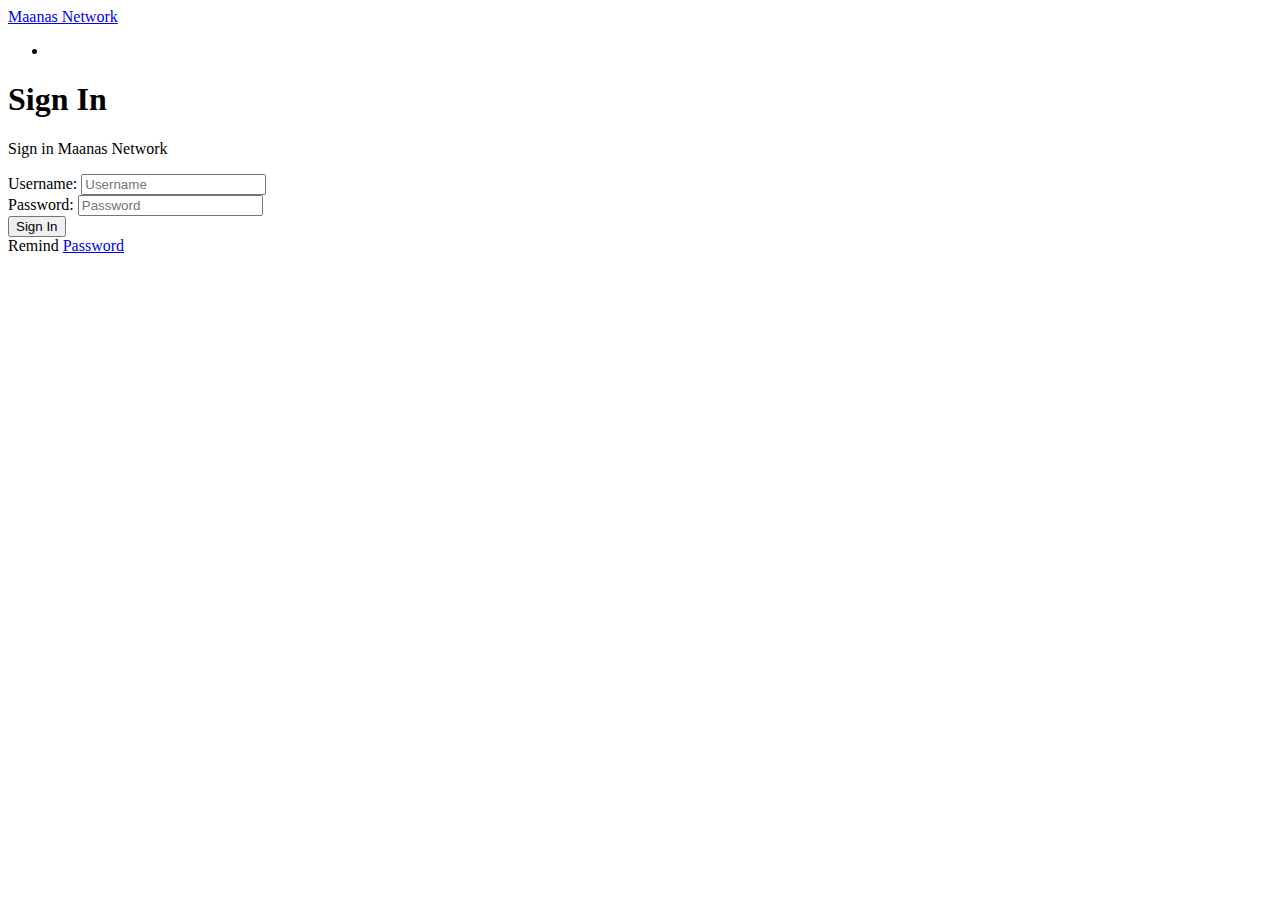
<file: sso-web/index.html>
<!DOCTYPE html>
<html lang="en">
  <head>
    <meta charset="utf-8">
    <title>Login - Maanas Network</title>

	<meta name="viewport" content="width=device-width, initial-scale=1.0, maximum-scale=1.0, user-scalable=no">
    <meta name="apple-mobile-web-app-capable" content="yes"> 
    
    <link href="http://sso.maanas.co/sso/assets/css/bootstrap.min.css" rel="stylesheet" type="text/css" />
    <link href="http://sso.maanas.co/sso/assets/css/bootstrap-responsive.min.css" rel="stylesheet" type="text/css" />

    <link href="http://sso.maanas.co/sso/assets/css/font-awesome.css" rel="stylesheet">
    <link href="http://fonts.googleapis.com/css?family=Open+Sans:400italic,600italic,400,600" rel="stylesheet">
    
    <link href="http://sso.maanas.co/sso/assets/css/base-admin.css" rel="stylesheet" type="text/css">
    <link href="http://sso.maanas.co/sso/assets/css/pages/signin.css" rel="stylesheet" type="text/css">

</head>

<body>
	
	<div class="navbar navbar-fixed-top">
	
	<div class="navbar-inner">
		
		<div class="container">
			
			<a class="btn btn-navbar" data-toggle="collapse" data-target=".nav-collapse">
				<span class="icon-bar"></span>
				<span class="icon-bar"></span>
				<span class="icon-bar"></span>
			</a>
			
			<a class="brand" href="./">
				Maanas Network
			</a>		
			
			<div class="nav-collapse">
				<ul class="nav pull-right">
					
					<li class="">	
						<!--					
						<a href="./dashboard.html" class="">
							<i class="icon-chevron-left"></i>
							Back to Dashboard
						</a>
						-->
						
					</li>
				</ul>
				
			</div><!--/.nav-collapse -->	
	
		</div> <!-- /container -->
		
	</div> <!-- /navbar-inner -->
	
</div> <!-- /navbar -->



<div class="account-container">
	
	<div class="content clearfix">
		
		<form action="/login" method="post" id="loginform">
            <!-- Hidden hash field so that user has to come through the login form only 
			Generate a one time hash md5 of the sessionid to ensure on brute force attack occurs
			-->
			
			<h1>Sign In</h1>		
			
			<div class="login-fields">
				
				<p>Sign in Maanas Network</p>
				
				<div class="field">
					<label for="username">Username:</label>
					<input type="text" id="username" name="username" value="" placeholder="Username" class="login username-field" />
				</div> <!-- /field -->
				
				<div class="field">
					<label for="password">Password:</label>
					<input type="password" id="password" name="password" value="" placeholder="Password" class="login password-field"/>
				</div> <!-- /password -->
				
			</div> <!-- /login-fields -->
			
			<div class="login-actions">
				<!--
				<span class="login-checkbox">
					<input id="Field" name="Field" type="checkbox" class="field login-checkbox" value="First Choice" tabindex="4" />
					<label class="choice" for="Field">Keep me signed in</label>
				</span>
				-->					
				<button class="button btn btn-warning btn-large" onclick="login(); return false;">Sign In</button>
				
			</div> <!-- .actions -->
			
			<!--<input type="hidden" id="agms_hash" name="agms_hash" value="" />-->
			
		</form>
		
	</div> <!-- /content -->
	
</div> <!-- /account-container -->


<!-- Text Under Box -->
<div class="login-extra">
	Remind <a href="#">Password</a>
</div> <!-- /login-extra -->


<script src="http://sso.maanas.co/sso/assets/js/jquery-1.7.2.min.js"></script>
<script src="http://sso.maanas.co/sso/assets/js/bootstrap.js"></script>
<script src="http://sso.maanas.co/sso/assets/js/crypto/core-min.js"></script>
<script src="http://sso.maanas.co/sso/assets/js/crypto/sha1.js"></script>
<script src="http://sso.maanas.co/sso/assets/js/signin.js"></script>

<script type="text/javascript">
    
    function login() {
        agms_hash = $('#agms_hash').val();
        password = $('#password').val();
        password_hash = CryptoJS.SHA1(password);
        $('#password').val(password_hash);
        $('#loginform').submit();
        return false;
    }
</script>
</body>
</html>
</file>
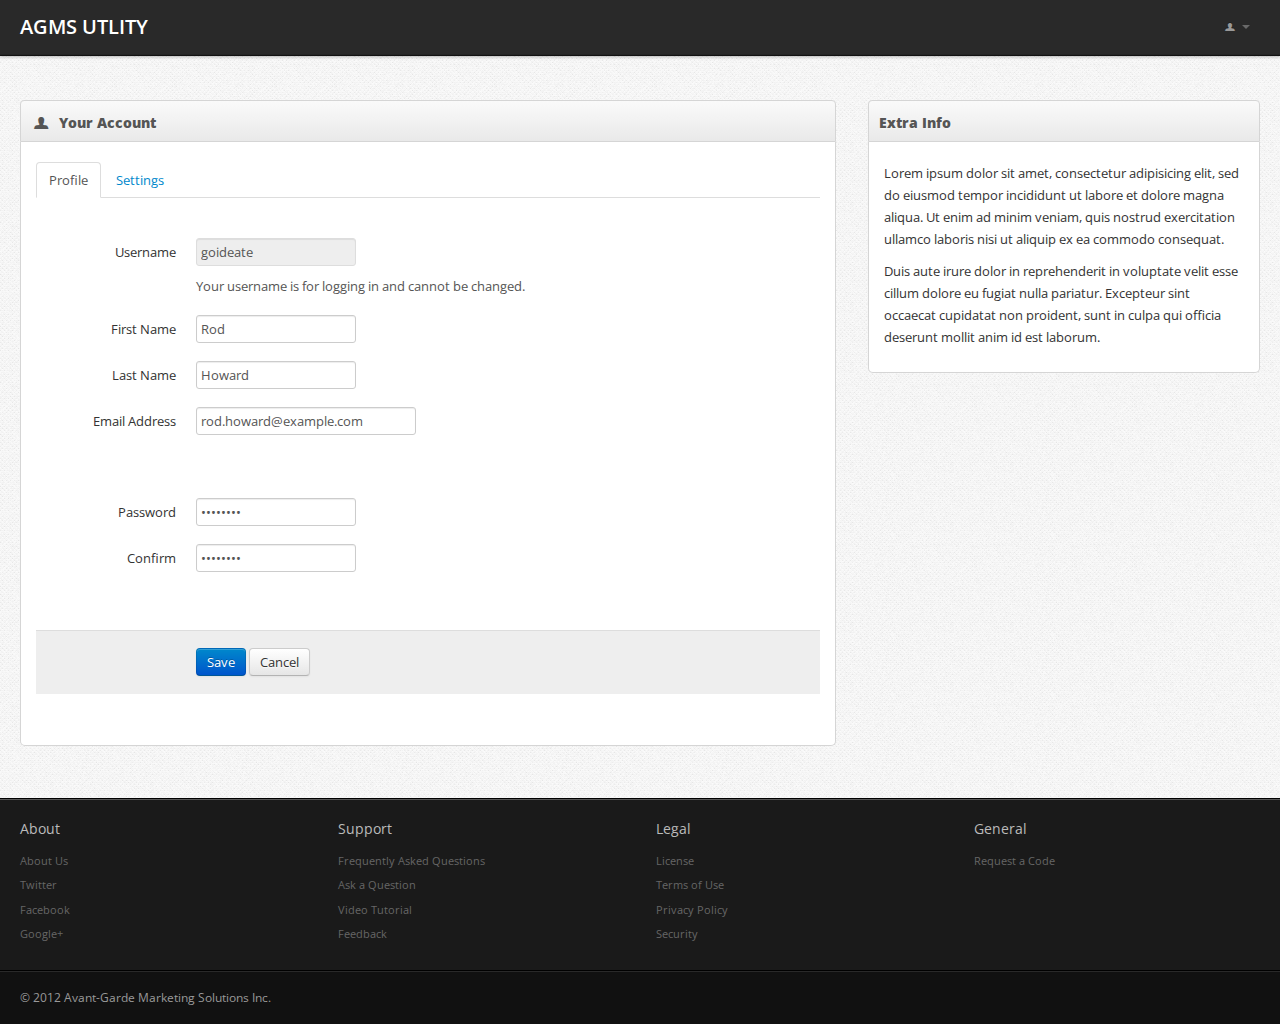
<file: sso-web/account.html>
<!DOCTYPE html>
<html lang="en">
  <head>
    <meta charset="utf-8">
    <title>Accounts - AGMS UTLITY</title>
    
    <meta name="viewport" content="width=device-width, initial-scale=1.0, maximum-scale=1.0, user-scalable=no">
    <meta name="apple-mobile-web-app-capable" content="yes">    
    
    <link href="./assets/css/bootstrap.min.css" rel="stylesheet">
    <link href="./assets/css/bootstrap-responsive.min.css" rel="stylesheet">
    
    <link href="http://fonts.googleapis.com/css?family=Open+Sans:400italic,600italic,400,600" rel="stylesheet">
    <link href="./assets/css/font-awesome.css" rel="stylesheet">
    
    <link href="./assets/css/base-admin.css" rel="stylesheet">
    <link href="./assets/css/base-admin-responsive.css" rel="stylesheet">
    
    <!-- Le HTML5 shim, for IE6-8 support of HTML5 elements -->
    <!--[if lt IE 9]>
      <script src="http://html5shim.googlecode.com/svn/trunk/html5.js"></script>
    <![endif]-->

    <script src="./assets/js/jquery-1.7.2.min.js"></script>
    
  </head>

<body>

<div class="navbar navbar-fixed-top">
	
	<div class="navbar-inner">
		
		<div class="container-fluid">
			
			<a class="btn btn-navbar" data-toggle="collapse" data-target=".nav-collapse">
				<span class="icon-bar"></span>
				<span class="icon-bar"></span>
				<span class="icon-bar"></span>
			</a>
			
			<a class="brand" href="./">
				AGMS UTLITY				
			</a>		
			
			<div class="nav-collapse">
				<ul class="nav pull-right">
					
					<li class="dropdown">
						
						<a href="#" class="dropdown-toggle" data-toggle="dropdown">
							<i class="icon-user"></i> 
							<span id="user"></span>
							<b class="caret"></b>
						</a>
						
						<ul class="dropdown-menu">
							<li><a href="account.html">My Profile</a></li>
							<li class="divider"></li>
							<li><a href="logout.html">Logout</a></li>
						</ul>
						
					</li>
				</ul>
			
				<!-- 
				<form class="navbar-search pull-right">
					<input type="text" class="search-query" placeholder="Search">
				</form>
				-->

			</div><!--/.nav-collapse -->	
	
		</div> <!-- /container -->
		
	</div> <!-- /navbar-inner -->
	
</div> <!-- /navbar -->
   
<br /> <br /> 
<div class="main">
	
	<div class="main-inner">

	    <div class="container-fluid">
	
	      <div class="row-fluid">
	      	
	      	<div class="span8">      		
	      		
	      		<div class="widget ">
	      			
	      			<div class="widget-header">
	      				<i class="icon-user"></i>
	      				<h3>Your Account</h3>
	  				</div> <!-- /widget-header -->
					
					<div class="widget-content">
						
						
						
						<div class="tabbable">
						<ul class="nav nav-tabs">
						  <li class="active">
						    <a href="#profile" data-toggle="tab">Profile</a>
						  </li>
						  <li><a href="#settings" data-toggle="tab">Settings</a></li>
						</ul>
						
						<br>
						
							<div class="tab-content">
								<div class="tab-pane active" id="profile">
								<form id="edit-profile" class="form-horizontal">
									<fieldset>
										
										<div class="control-group">											
											<label class="control-label" for="username">Username</label>
											<div class="controls">
												<input type="text" class="input-medium disabled" id="username" value="goideate" disabled>
												<p class="help-block">Your username is for logging in and cannot be changed.</p>
											</div> <!-- /controls -->				
										</div> <!-- /control-group -->
										
										
										<div class="control-group">											
											<label class="control-label" for="firstname">First Name</label>
											<div class="controls">
												<input type="text" class="input-medium" id="firstname" value="Rod">
											</div> <!-- /controls -->				
										</div> <!-- /control-group -->
										
										
										<div class="control-group">											
											<label class="control-label" for="lastname">Last Name</label>
											<div class="controls">
												<input type="text" class="input-medium" id="lastname" value="Howard">
											</div> <!-- /controls -->				
										</div> <!-- /control-group -->
										
										
										<div class="control-group">											
											<label class="control-label" for="email">Email Address</label>
											<div class="controls">
												<input type="text" class="input-large" id="email" value="rod.howard@example.com">
											</div> <!-- /controls -->				
										</div> <!-- /control-group -->
										
										
										<br /><br />
										
										<div class="control-group">											
											<label class="control-label" for="password1">Password</label>
											<div class="controls">
												<input type="password" class="input-medium" id="password1" value="password">
											</div> <!-- /controls -->				
										</div> <!-- /control-group -->
										
										
										<div class="control-group">											
											<label class="control-label" for="password2">Confirm</label>
											<div class="controls">
												<input type="password" class="input-medium" id="password2" value="password">
											</div> <!-- /controls -->				
										</div> <!-- /control-group -->
										
										
											
											<br />
										
											
										<div class="form-actions">
											<button type="submit" class="btn btn-primary">Save</button> 
											<button class="btn">Cancel</button>
										</div> <!-- /form-actions -->
									</fieldset>
								</form>
								</div>
								
								<div class="tab-pane" id="settings">
									<form id="edit-profile2" class="form-horizontal">
										<fieldset>
											
											
											<div class="control-group">
												<label class="control-label" for="accounttype">Account Type</label>
												<div class="controls">
													<label class="radio">
														<input type="radio" name="accounttype" value="option1" checked="checked" id="accounttype">
														POP3
													</label>
													<label class="radio">
														<input type="radio" name="accounttype" value="option2">
														IMAP
													</label>
												</div>
											</div>
											<div class="control-group">
												<label class="control-label" for="accountusername">Account Username</label>
												<div class="controls">
													<input type="text" class="input-large" id="accountusername" value="rod.howard@example.com">
													<p class="help-block">Leave blank to use your profile email address.</p>
												</div>
											</div>
											<div class="control-group">
												<label class="control-label" for="emailserver">Email Server</label>
												<div class="controls">
													<input type="text" class="input-large" id="emailserver" value="mail.example.com">
												</div>
											</div>
											<div class="control-group">
												<label class="control-label" for="accountpassword">Password</label>
												<div class="controls">
													<input type="text" class="input-large" id="accountpassword" value="password">
												</div>
											</div>
											
																						
											
											
											<div class="control-group">
												<label class="control-label" for="accountadvanced">Advanced Settings</label>
												<div class="controls">
													<label class="checkbox">
														<input type="checkbox" name="accountadvanced" value="option1" checked="checked" id="accountadvanced">
														User encrypted connection when accessing this server
													</label>
													<label class="checkbox">
														<input type="checkbox" name="accounttype" value="option2">
														Download all message on connection
													</label>
												</div>
											</div>

											
											<br />
											
											<div class="form-actions">
												<button type="submit" class="btn btn-primary">Save</button> <button class="btn">Cancel</button>
											</div>
										</fieldset>
									</form>
								</div>
								
							</div>
						  
						  
						</div>
						
						
						
						
						
					</div> <!-- /widget-content -->
						
				</div> <!-- /widget -->
	      		
		    </div> <!-- /span8 -->
	      	
	      	
	      	<div class="span4">
				
				
				<div class="widget widget-box">
					
					<div class="widget-header">
	      				<h3>Extra Info</h3>
	  				</div> <!-- /widget-header -->
					
					<div class="widget-content">
						
							
						<p>Lorem ipsum dolor sit amet, consectetur adipisicing elit, sed do eiusmod tempor incididunt ut labore et dolore magna aliqua. Ut enim ad minim veniam, quis nostrud exercitation ullamco laboris nisi ut aliquip ex ea commodo consequat.</p>
						
						
						<p> Duis aute irure dolor in reprehenderit in voluptate velit esse cillum dolore eu fugiat nulla pariatur. Excepteur sint occaecat cupidatat non proident, sunt in culpa qui officia deserunt mollit anim id est laborum.</p>
						
					</div> <!-- /widget-content -->
					
				</div> <!-- /widget-box -->
									
		      </div> <!-- /span4 -->
	      	
	      </div> <!-- /row -->
	
	    </div> <!-- /container -->
	    
	</div> <!-- /main-inner -->
    
</div> <!-- /main -->



<div class="extra">

	<div class="extra-inner">

		<div class="container-fluid">

			<div class="row-fluid">
				
    			<div class="span3">
    				
    				<h4>About</h4>
    				
    				<ul>
    					<li><a href="aboutus.php">About Us</a></li>
    					<li><a href="#">Twitter</a></li>
    					<li><a href="#">Facebook</a></li>
    					<li><a href="#">Google+</a></li>
    				</ul>
    				
    			</div> <!-- /span3 -->
    			
    			<div class="span3">
    				
    				<h4>Support</h4>
    				
    				<ul>
    					<li><a href="faq.php">Frequently Asked Questions</a></li>
    					<li><a href="ask.php">Ask a Question</a></li>
    					<li><a href="video-tutorial.php">Video Tutorial</a></li>
    					<li><a href="feedback.php">Feedback</a></li>
    				</ul>
    				
    			</div> <!-- /span3 -->
    			
    			<div class="span3">
    				
    				<h4>Legal</h4>
    				
    				<ul>
    					<li><a href="license.php">License</a></li>
    					<li><a href="termsofuse.php">Terms of Use</a></li>
    					<li><a href="privacy-policy.php">Privacy Policy</a></li>
    					<li><a href="security.php">Security</a></li>
    				</ul>
    				
    			</div> <!-- /span3 -->
    			
    			<div class="span3">
    				
    				<h4>General</h4>
    				
    				<ul>
    					<li><a href="request.php">Request a Code</a></li>
    				</ul>
    				
    			</div> <!-- /span3 -->
    			
    		</div> <!-- /row -->

		</div> <!-- /container -->

	</div> <!-- /extra-inner -->

</div> <!-- /extra -->


    
    
<div class="footer">
	
	<div class="footer-inner">
		
		<div class="container-fluid">
			
			<div class="row-fluid">
				
    			<div class="span12">
    				&copy; 2012 <a href="http://www.agmsonline.com">Avant-Garde Marketing Solutions Inc.</a>
    			</div> <!-- /span12 -->
    			
    		</div> <!-- /row -->
    		
		</div> <!-- /container -->
		
	</div> <!-- /footer-inner -->
	
</div> <!-- /footer -->
    

<!-- Le javascript
================================================== -->
<!-- Placed at the end of the document so the pages load faster -->

<script src="./assets/js/bootstrap.js"></script>
<script src="./assets/js/base.js"></script>


  </body>
</html>
</file>
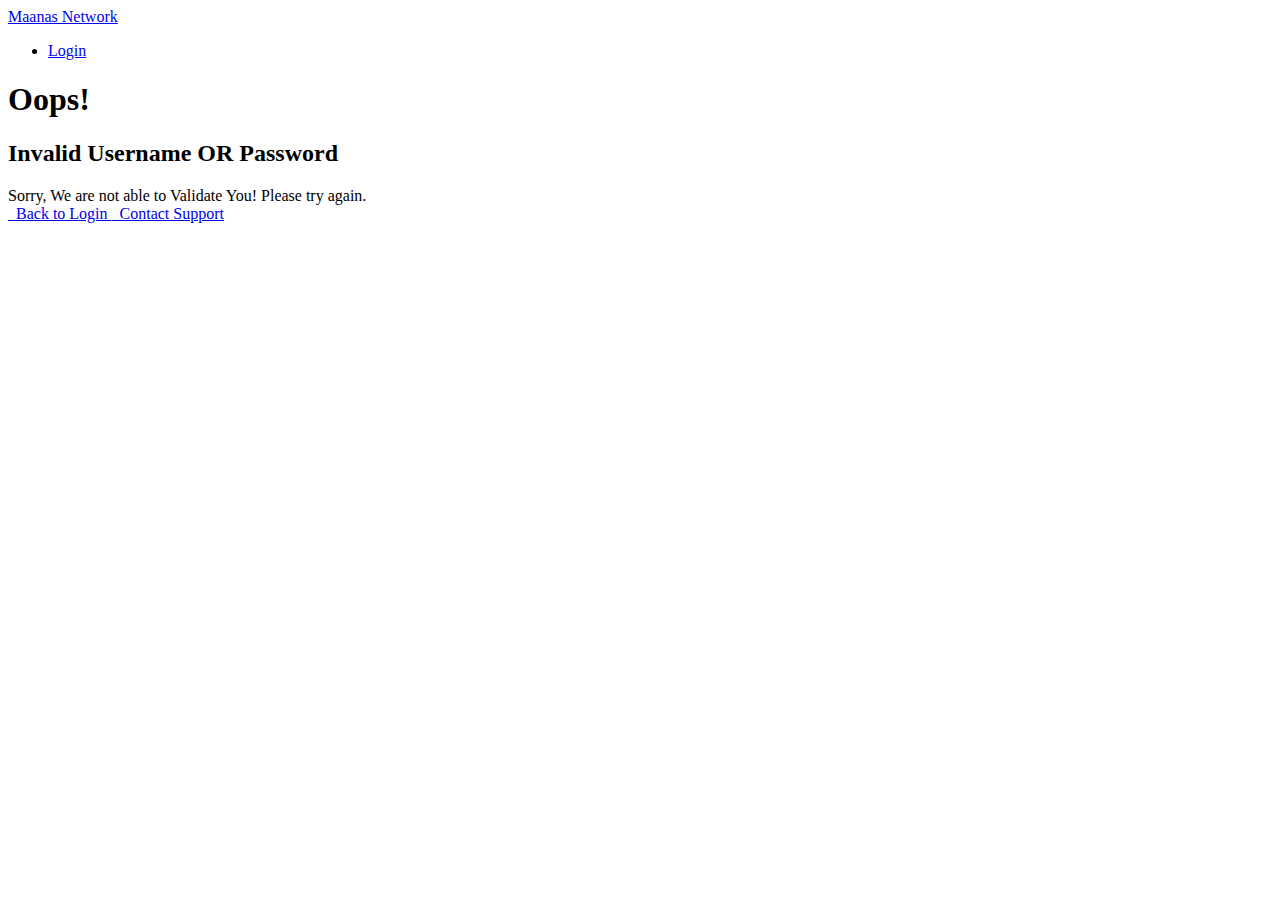
<file: sso-web/invalid.html>
<!DOCTYPE html>
<html lang="en">
  <head>
    <meta charset="utf-8">
    <title>Invalid User - Maanas Network</title>

	<meta name="viewport" content="width=device-width, initial-scale=1.0, maximum-scale=1.0, user-scalable=no">
    <meta name="apple-mobile-web-app-capable" content="yes"> 
	    
	<link href="http://sso.maanas.co/sso/assets/css/bootstrap.min.css" rel="stylesheet" type="text/css" />
	<link href="http://sso.maanas.co/sso/assets/css/bootstrap-responsive.min.css" rel="stylesheet" type="text/css" />
	
	<link href="http://sso.maanas.co/sso/assets/css/font-awesome.css" rel="stylesheet">
	    <link href="http://fonts.googleapis.com/css?family=Open+Sans:400italic,600italic,400,600" rel="stylesheet">
	    
	<link href="http://sso.maanas.co/sso/assets/css/base-admin.css" rel="stylesheet" type="text/css" />
	<link href="http://sso.maanas.co/sso/assets/css/base-admin-responsive.css" rel="stylesheet" type="text/css" />

</head>

<body>
	
	<div class="navbar navbar-fixed-top">
	
	<div class="navbar-inner">
		
		<div class="container">
			
			<a class="btn btn-navbar" data-toggle="collapse" data-target=".nav-collapse">
				<span class="icon-bar"></span>
				<span class="icon-bar"></span>
				<span class="icon-bar"></span>
			</a>
			
			<a class="brand" href="./">
				Maanas Network				
			</a>		
			
			<div class="nav-collapse">
				<ul class="nav pull-right">
					
					<li class="">						
						<a href="./index.html" class="">
							<i class="icon-chevron-left"></i>
							Login
						</a>
						
					</li>
				</ul>
				
			</div><!--/.nav-collapse -->	
	
		</div> <!-- /container -->
		
	</div> <!-- /navbar-inner -->
	
</div> <!-- /navbar -->



<div class="container">
	
	<div class="row">
		
		<div class="span12">
			
			<div class="error-container">
				<h1>Oops!</h1>
				
				<h2>Invalid Username OR Password</h2>
				
				<div class="error-details">
					Sorry, We are not able to Validate You! Please try again.
					
				</div> <!-- /error-details -->
				
				<div class="error-actions">
					<a href="./index.html" class="btn btn-large btn-primary">
						<i class="icon-chevron-left"></i>
						&nbsp;
						Back to Login						
					</a>
					
					<a href="./" class="btn btn-large">
						<i class="icon-envelope"></i>
						&nbsp;
						Contact Support						
					</a>
					
				</div> <!-- /error-actions -->
							
			</div> <!-- /error-container -->			
			
		</div> <!-- /span12 -->
		
	</div> <!-- /row -->
	
</div> <!-- /container -->


<script src="http://sso.maanas.co/sso/assets/js/jquery-1.7.2.min.js"></script>
<script src="http://sso.maanas.co/sso/assets/js/bootstrap.js"></script>

</body>
</html>
</file>
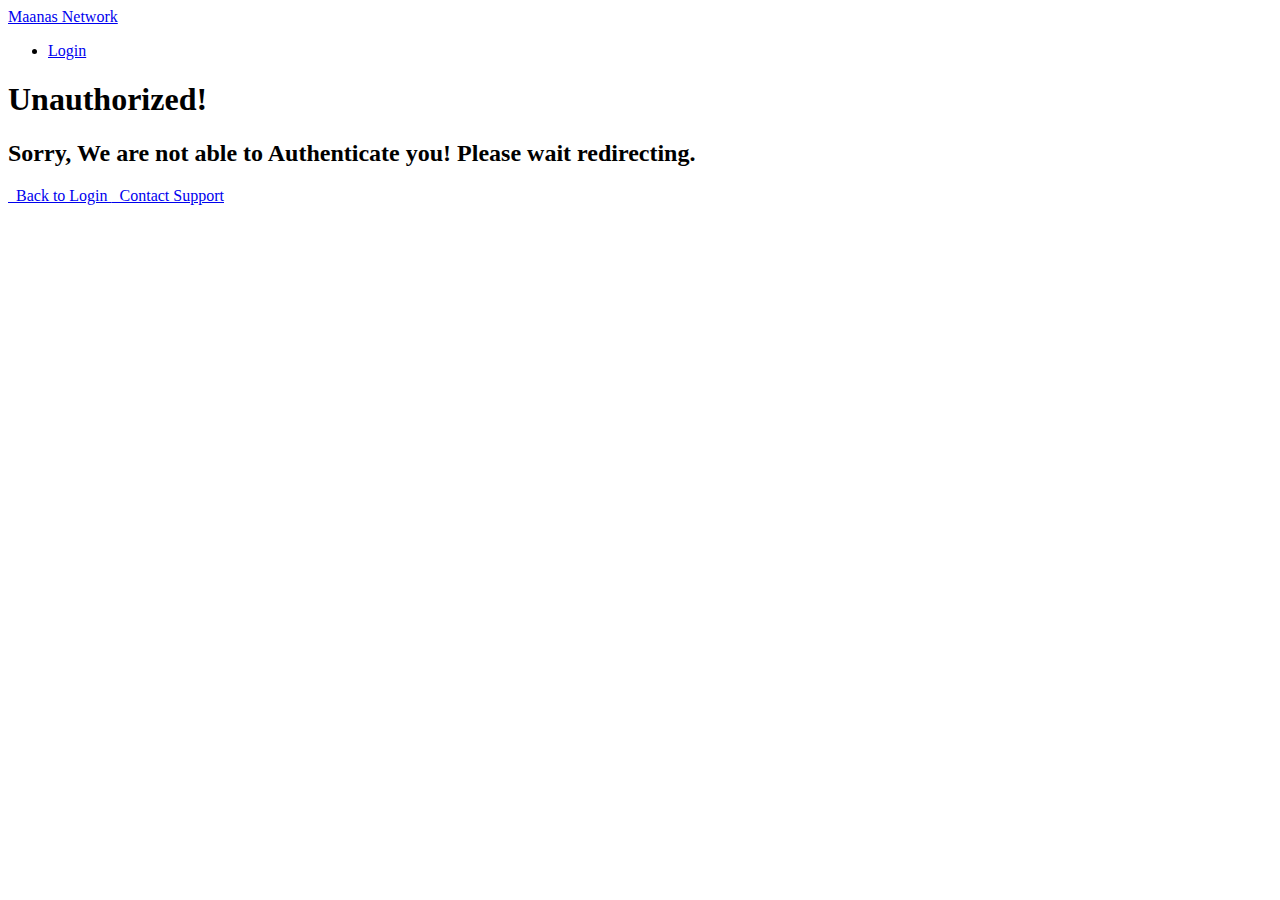
<file: sso-web/unauthorized.html>
<!DOCTYPE html>
<html lang="en">
  <head>
    <meta charset="utf-8">
    <title>UnAuthorized - AGMS UTILITY</title>

	<meta name="viewport" content="width=device-width, initial-scale=1.0, maximum-scale=1.0, user-scalable=no">
    <meta name="apple-mobile-web-app-capable" content="yes"> 
	
	<meta http-equiv="refresh" content="5; URL=/dologin">
	    
	<link href="http://sso.maanas.co/sso/assets/css/bootstrap.min.css" rel="stylesheet" type="text/css" />
	<link href="http://sso.maanas.co/sso/assets/css/bootstrap-responsive.min.css" rel="stylesheet" type="text/css" />
	
	<link href="http://sso.maanas.co/sso/assets/css/font-awesome.css" rel="stylesheet">
	    <link href="http://fonts.googleapis.com/css?family=Open+Sans:400italic,600italic,400,600" rel="stylesheet">
	    
	<link href="http://sso.maanas.co/sso/assets/css/base-admin.css" rel="stylesheet" type="text/css" />
	<link href="http://sso.maanas.co/sso/assets/css/base-admin-responsive.css" rel="stylesheet" type="text/css" />

</head>

<body>
	
	<div class="navbar navbar-fixed-top">
	
	<div class="navbar-inner">
		
		<div class="container">
			
			<a class="btn btn-navbar" data-toggle="collapse" data-target=".nav-collapse">
				<span class="icon-bar"></span>
				<span class="icon-bar"></span>
				<span class="icon-bar"></span>
			</a>
			
			<a class="brand" href="./">
				Maanas Network			
			</a>		
			
			<div class="nav-collapse">
				<ul class="nav pull-right">
					
					<li class="">						
						<a href="/dologin" class="">
							<i class="icon-chevron-left"></i>
							Login
						</a>
						
					</li>
				</ul>
				
			</div><!--/.nav-collapse -->	
	
		</div> <!-- /container -->
		
	</div> <!-- /navbar-inner -->
	
</div> <!-- /navbar -->



<div class="container">
	
	<div class="row">
		
		<div class="span12">
			
			<div class="error-container">
				<h1>Unauthorized!</h1>
				
				<h2>Sorry, We are not able to Authenticate you! Please wait redirecting.</h2>
				
				<div class="error-details">
					
					
				</div> <!-- /error-details -->
				
				<div class="error-actions">
					<a href="/dologin" class="btn btn-large btn-primary">
						<i class="icon-chevron-left"></i>
						&nbsp;
						Back to Login						
					</a>
					
					<a href="./" class="btn btn-large">
						<i class="icon-envelope"></i>
						&nbsp;
						Contact Support						
					</a>
					
				</div> <!-- /error-actions -->
							
			</div> <!-- /error-container -->			
			
		</div> <!-- /span12 -->
		
	</div> <!-- /row -->
	
</div> <!-- /container -->


<script src="http://sso.maanas.co/sso/assets/js/jquery-1.7.2.min.js"></script>
<script src="http://sso.maanas.co/sso/assets/js/bootstrap.js"></script>

</body>
</html>
</file>
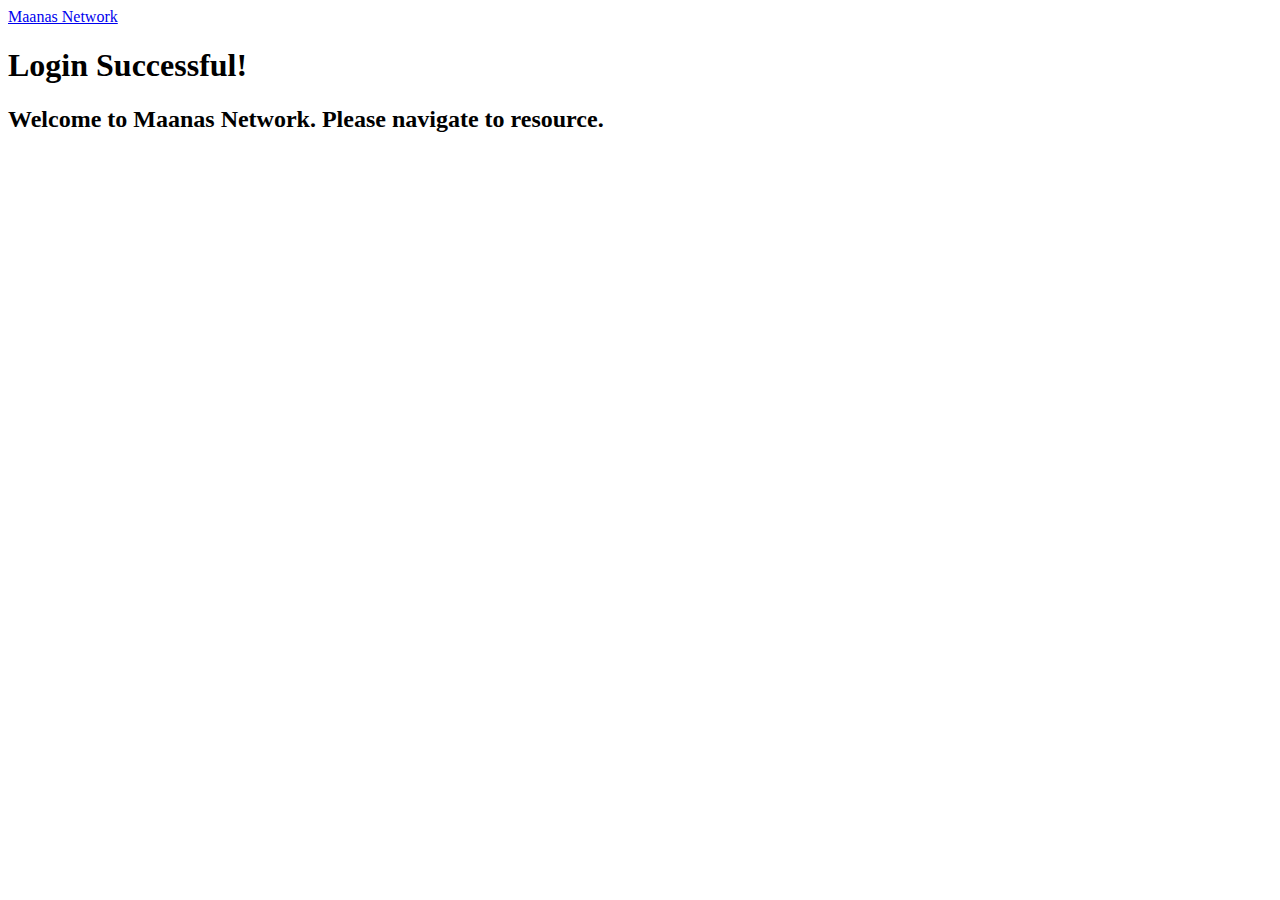
<file: sso-web/welcome.html>
<!DOCTYPE html>
<html lang="en">
  <head>
    <meta charset="utf-8">
    <title>Welcome - AGMS UTILITY</title>

	<meta name="viewport" content="width=device-width, initial-scale=1.0, maximum-scale=1.0, user-scalable=no">
    <meta name="apple-mobile-web-app-capable" content="yes"> 
	
	<link href="http://sso.maanas.co/sso/assets/css/bootstrap.min.css" rel="stylesheet" type="text/css" />
	<link href="http://sso.maanas.co/sso/assets/css/bootstrap-responsive.min.css" rel="stylesheet" type="text/css" />
	
	<link href="http://sso.maanas.co/sso/assets/css/font-awesome.css" rel="stylesheet">
	    <link href="http://fonts.googleapis.com/css?family=Open+Sans:400italic,600italic,400,600" rel="stylesheet">
	    
	<link href="http://sso.maanas.co/sso/assets/css/base-admin.css" rel="stylesheet" type="text/css" />
	<link href="http://sso.maanas.co/sso/assets/css/base-admin-responsive.css" rel="stylesheet" type="text/css" />

</head>

<body>
	
	<div class="navbar navbar-fixed-top">
	
	<div class="navbar-inner">
		
		<div class="container">
			
			<a class="btn btn-navbar" data-toggle="collapse" data-target=".nav-collapse">
				<span class="icon-bar"></span>
				<span class="icon-bar"></span>
				<span class="icon-bar"></span>
			</a>
			
			<a class="brand" href="./">
				Maanas Network			
			</a>		
			
			<div class="nav-collapse">
				<ul class="nav pull-right">
					
				</ul>
				
			</div><!--/.nav-collapse -->	
	
		</div> <!-- /container -->
		
	</div> <!-- /navbar-inner -->
	
</div> <!-- /navbar -->



<div class="container">
	
	<div class="row">
		
		<div class="span12">
			
			<div class="error-container">
				<h1>Login Successful!</h1>
				
				<h2>Welcome to Maanas Network. Please navigate to resource.</h2>
				
				<div class="error-details">
					
					
				</div> <!-- /error-details -->
				
				
							
			</div> <!-- /error-container -->			
			
		</div> <!-- /span12 -->
		
	</div> <!-- /row -->
	
</div> <!-- /container -->


<script src="http://sso.maanas.co/sso/assets/js/jquery-1.7.2.min.js"></script>
<script src="http://sso.maanas.co/sso/assets/js/bootstrap.js"></script>

</body>
</html>
</file>
<file: sso-web/assets/css/base-admin.css>
/*------------------------------------------------------------------

[Layout Stylesheet]

	Project:		Base Admin
	Version:		1.0
	Last change:	05/21/2012
	Assigned to:	Rod Howard (rh)


[Table of contents]

	1. Global
	2. Navbar / .navbar
	3. Subnavbar / .subnavbar
	4. Main / .main
	5. Footer / .footer
	6. Widget / .widget
	7. Error / .error-container
	8. Miscellaneous

-------------------------------------------------------------------*/



/*------------------------------------------------------------------
[1. Global]
*/

body {
	background: #E9E9E9 url(../img/body-bg.png) repeat 0 0;
	font: 13px/1.7em 'Open Sans';
}
    
p { 
	font: 13px/1.7em 'Open Sans'; 	
}
    
input,
button,
select,
textarea {
  font-family: 'Open Sans';
}

.dropdown .dropdown-menu {
	-webkit-border-radius: 6px;
	-moz-border-radius: 6px;
	border-radius: 6px;
}

.btn-icon-only {
	padding-right: 3px;
	padding-left: 3px;
}

.table td {
	vertical-align: middle;
}

.table-bordered th {
	background: #E9E9E9;
	background:-moz-linear-gradient(top, #FAFAFA 0%, #E9E9E9 100%); /* FF3.6+ */
	background:-webkit-gradient(linear, left top, left bottom, color-stop(0%,#FAFAFA), color-stop(100%,#E9E9E9)); /* Chrome,Safari4+ */
	background:-webkit-linear-gradient(top, #FAFAFA 0%,#E9E9E9 100%); /* Chrome10+,Safari5.1+ */
	background:-o-linear-gradient(top, #FAFAFA 0%,#E9E9E9 100%); /* Opera11.10+ */
	background:-ms-linear-gradient(top, #FAFAFA 0%,#E9E9E9 100%); /* IE10+ */
	background:linear-gradient(top, #FAFAFA 0%,#E9E9E9 100%); /* W3C */
	filter: progid:DXImageTransform.Microsoft.gradient(startColorstr='#FAFAFA', endColorstr='#E9E9E9');
	-ms-filter: "progid:DXImageTransform.Microsoft.gradient(startColorstr='#FAFAFA', endColorstr='#E9E9E9')";
	
	font-size: 10px;
	color: #444;
	text-transform: uppercase;
}







/*------------------------------------------------------------------
[2. Navbar / .navbar]
*/

.navbar .container {
	position: relative;
}

.navbar-inner {
	padding: 7px 0;
	
	background: #292929;
	
	border-bottom: 1px solid #121212;	
	
	-moz-border-radius: 0;
	-webkit-border-radius: 0;
	border-radius: 0;
}

.navbar-fixed-top {
	position: static;
}

.navbar .nav a {
	font-size: 11px;
}

.navbar .brand {
	font-weight: 600;
	position: relative;
	top: 2px;
}

.navbar .search-query {
	background-color: #444;
	width: 150px;
	font-size: 11px;
	font-weight: bold;
}

.navbar .search-query::-webkit-input-placeholder {
    color: #666;
}

.navbar .search-query:-moz-placeholder {
    color: #666;
}



/*------------------------------------------------------------------
[3. Subnavbar / .subnavbar]
*/

.subnavbar {
    	margin-bottom: 2.5em;
    	
    	border-top: 1px solid #595959;
    }
    
.subnavbar-inner {
	height: 80px;
	
	
	background: #3A3A3A;
	background-image: -moz-linear-gradient(top, #414141, #323232);
	background-image: -ms-linear-gradient(top, #414141, #323232);
	background-image: -webkit-gradient(linear, 0 0, 0 100%, from(#414141), to(#323232));
	background-image: -webkit-linear-gradient(top, #414141, #323232);
	background-image: -o-linear-gradient(top, #414141, #323232);
	background-image: linear-gradient(top, #414141, #323232);
	background-repeat: repeat-x;
	filter: progid:DXImageTransform.Microsoft.gradient(startColorstr='#414141', endColorstr='#323232', GradientType=0);
	
	border-bottom: 1px solid #000;
}

.subnavbar .container > ul {
	display: inline-block;
	
	height: 80px;
	padding: 0;
	margin: 0;
	
	border-left: 1px solid #292929;
	border-right: 1px solid #4A4A4A;
}

.subnavbar .container > ul > li {
	float: left;
	
	min-width: 90px;
	height: 80px;
	padding: 0;
	margin: 0;
	
	text-align: center;
	list-style: none;
	
	border-left: 1px solid #4A4A4A;
	border-right: 1px solid #292929;
	
}

.subnavbar .container > ul > li > a {
	display: block;
	
	height: 100%;
	padding: 0 15px;
	
	
	font-size: 12px;
	font-weight: bold;
	color: #636363;
	
	text-shadow: 1px 1px 1px rgba(0,0,0,.2);
}

.subnavbar .container > ul > li > a:hover {
	color: #888;
	text-decoration: none;
}

.subnavbar .container > ul > li > a > i {
	display: inline-block;
	
	width: 24px;
	height: 24px;
	margin-top: 17px;
	margin-bottom: .25em;
	
	font-size: 28px;
	
}

.subnavbar .container > ul > li > a > span {
	display: block;
}


.subnavbar .container > ul > li.active > a {
	background: #333;
	color: #F90;
}
    

.subnavbar .dropdown .dropdown-menu a {
	font-size: 12px;
}

    
.subnavbar .dropdown .dropdown-menu {
    	text-align: left;
    	
		-webkit-border-top-left-radius: 0;
		-webkit-border-top-right-radius: 0;
		-moz-border-radius-topleft: 0;
		-moz-border-radius-topright: 0;
		border-top-left-radius: 0;
		border-top-right-radius: 0;
    }
    
    
    
.subnavbar .dropdown-menu::before {
	content: '';
	display: inline-block;
	border-left: 7px solid transparent;
	border-right: 7px solid transparent;
	border-bottom: 7px solid #CCC;
	border-bottom-color: rgba(0, 0, 0, 0.2);
	position: absolute;
	top: -7px;
	left: 9px;
}

.subnavbar .dropdown-menu::after {
	content: '';
	display: inline-block;
	border-left: 6px solid transparent;
	border-right: 6px solid transparent;
	border-bottom: 6px solid white;
	position: absolute;
	top: -6px;
	left: 10px;
}


.subnavbar .caret {
	margin-top: 4px;
	
	border-top-color: white;
	border-bottom-color: white;
}

.subnavbar .dropdown.open .caret {
	display: none;
}





/*------------------------------------------------------------------
[4. Main / .main]
*/

.main {
	padding-bottom: 2em;
	
	border-bottom: 1px solid #000;
}



/*------------------------------------------------------------------
[5. Extra / .extra]
*/

.extra {

	border-top: 1px solid #585858;
	border-bottom: 1px solid #000;

}

.extra-inner {
	padding: 20px 0;
	
	font-size: 11px;
	color: #BBB;
	
	background: #1A1A1A;
}

.extra a {
	color: #666;
}

.extra h4 {
	margin-bottom: 1em;
	
	font-weight: 400;
}

.extra ul {
	padding: 0;
	margin: 0;
}

.extra li {
	margin-bottom: .6em;
	
	list-style: none;
}




/*------------------------------------------------------------------
[6. Footer/ .footer]
*/

.footer {
	margin-top: 0;
	
	border-top: 1px solid #292929;
}

.footer-inner {
	padding: 15px 0;
	
	font-size: 12px;
	background: #111;
	color: #999;
}

.footer a {
	color: #999;
}

.footer a:hover {
	color: #FFF;
	text-decoration: none;
}


/*------------------------------------------------------------------
[6. Widget / .widget]
*/

.widget {
	
	position: relative;
	clear: both;
	
	width: auto;
	
	margin-bottom: 2em;
		
	overflow: hidden;
}
	
.widget-header {
	
	position: relative;
	
	height: 40px;
	line-height: 40px;
	
	background: #E9E9E9;
	background:-moz-linear-gradient(top, #FAFAFA 0%, #E9E9E9 100%); /* FF3.6+ */
	background:-webkit-gradient(linear, left top, left bottom, color-stop(0%,#FAFAFA), color-stop(100%,#E9E9E9)); /* Chrome,Safari4+ */
	background:-webkit-linear-gradient(top, #FAFAFA 0%,#E9E9E9 100%); /* Chrome10+,Safari5.1+ */
	background:-o-linear-gradient(top, #FAFAFA 0%,#E9E9E9 100%); /* Opera11.10+ */
	background:-ms-linear-gradient(top, #FAFAFA 0%,#E9E9E9 100%); /* IE10+ */
	background:linear-gradient(top, #FAFAFA 0%,#E9E9E9 100%); /* W3C */
	filter: progid:DXImageTransform.Microsoft.gradient(startColorstr='#FAFAFA', endColorstr='#E9E9E9');
	-ms-filter: "progid:DXImageTransform.Microsoft.gradient(startColorstr='#FAFAFA', endColorstr='#E9E9E9')";
	
	
	border: 1px solid #D5D5D5;
	
	-webkit-border-top-left-radius: 4px;
	-webkit-border-top-right-radius: 4px;
	-moz-border-radius-topleft: 4px;
	-moz-border-radius-topright: 4px;
	border-top-left-radius: 4px;
	border-top-right-radius: 4px;
	
	-webkit-background-clip: padding-box;
}	
	
	.widget-header h3 {
		
		position: relative;
		top: 2px;
		left: 10px;
		
		display: inline-block;
		margin-right: 3em;
		
		font-size: 14px;
		font-weight: 800;
		color: #555;
		line-height: 18px;
		
		text-shadow: 1px 1px 2px rgba(255,255,255,.5);
	}
	
		.widget-header [class^="icon-"], .widget-header [class*=" icon-"] {
			
			display: inline-block;
			margin-left: 13px;
			margin-right: -2px;
			
			font-size: 16px;
			color: #555;
			vertical-align: middle;
			
			
			
		}




.widget-content {
	padding: 20px 15px 15px;
	
	background: #FFF;
	
	
	border: 1px solid #D5D5D5;
	
	-moz-border-radius: 5px;
	-webkit-border-radius: 5px;
	border-radius: 5px;
}

.widget-header+.widget-content {
	border-top: none;
	
	-webkit-border-top-left-radius: 0;
	-webkit-border-top-right-radius: 0;
	-moz-border-radius-topleft: 0;
	-moz-border-radius-topright: 0;
	border-top-left-radius: 0;
	border-top-right-radius: 0;
}

.widget-nopad .widget-content {
	padding: 0;
}

/* Widget Content Clearfix */	
.widget-content:before,
.widget-content:after {
    content:"";
    display:table;
}

.widget-content:after {
    clear:both;
}

/* For IE 6/7 (trigger hasLayout) */
.widget-content {
    zoom:1;
}

/* Widget Table */

.widget-table .widget-content {
	padding: 0;
}

.widget-table .table {
	margin-bottom: 0;
	
	border: none;
}

.widget-table .table tr td:first-child {
	border-left: none;
}

.widget-table .table tr th:first-child {
	border-left: none;
}


/* Widget Plain */

.widget-plain {
	
	background: transparent;
	
	border: none;
}

.widget-plain .widget-content {
	padding: 0;
	
	background: transparent;
	
	border: none;
}


/* Widget Box */

.widget-box {	
	
}

.widget-box .widget-content {	
	background: #E3E3E3;	
	background: #FFF;
}




/*------------------------------------------------------------------
[7. Error / .error-container]
*/

.error-container {
	margin-top: 4em;
	margin-bottom: 4em;
	text-align: center;
}

.error-container h1 {
	margin-bottom: .5em;
	
	font-size: 120px;
	line-height: 1em;
}

.error-container h2 {
	margin-bottom: .75em;
	font-size: 28px;
}

.error-container .error-details {
	margin-bottom: 1.5em;
	
	font-size: 16px;
}

.error-container .error-actions a {
	margin: 0 .5em;
}





/*------------------------------------------------------------------
[8. Miscellaneous]
*/

.chart-holder {
	width: 100%;
	height: 250px;
}
</file>
<file: sso-web/assets/css/base-admin-responsive.css>
/*------------------------------------------------------------------

[Responsive Stylesheet]

	Project:		Base Admin Responsive
	Version:		1.0
	Last change:	05/21/2012
	Assigned to:	Rod Howard (rh)


[Table of contents]

	1. Max Width: 767px
	2. Max Width: 1200px
	3. Max Width: 979px

-------------------------------------------------------------------*/



/*------------------------------------------------------------------
[1. Max Width: 480px]
*/

@media (max-width: 480px) {
	
	.error-container h1 {
		font-size: 72px;
	}
	
}





/*------------------------------------------------------------------
[1. Max Width: 767px]
*/

@media (max-width: 767px) {
    	
	#main {
		padding: 0 10px;
		margin-right: -20px;
		margin-left: -20px;	
	}
	
	
	.subnavbar {
		margin-left: -20px;
		margin-right: -20px;	
	}
	
	
	.subnavbar-inner {
		height: auto;
	}
	
	.subnavbar .container > ul {
		width: 100%;
		height: auto;
		
		border: none;
	}
	
	.subnavbar .container > ul > li {
		width: 33%;
		height: 70px;
		margin-bottom: 0;
		
		border: none;
	}
	
    
    
    .subnavbar .container > ul > li.active > a {
		font-size: 11px;
    	background: transparent;
    }
	
	.subnavbar .container > ul > li > a > i {	
		display: inline-block;	
		margin-bottom: 0;
		
		font-size: 20px;
	}
	
	
	.subnavbar-open-right .dropdown-menu {
		left: auto;
		right: 0;
	}
	
	.subnavbar-open-right .dropdown-menu:before {
		left: auto;
		right: 12px;
	}
	.subnavbar-open-right .dropdown-menu:after {
		left: auto;
		right: 13px;
	}
	
	.extra {
		margin-right: -20px;
		margin-left: -20px;
	}
	
	.extra .container {
		padding: 0 20px;
	}
	
	.footer {
		margin-right: -20px;
		margin-left: -20px;
	}
	
	.footer .container {
		padding: 0 20px;
	}
	
	.footer .footer-terms {
		text-align: left;
	}
	
	.footer .footer-terms a {
		margin-left: 0;
		margin-right: 1em;
	}

}
    




/*------------------------------------------------------------------
[3. Max Width: 979px]
*/

@media (max-width: 979px) {
	
	.navbar-fixed-top {
		position: static;
		
		margin-bottom: 0;
	}
	
	.subnavbar {
	}
	
	.subnavbar .container {		
		width: auto;
	}
}






/*------------------------------------------------------------------
[2. Max Width: 1200px]
*/

@media (min-width: 1200px) {
	.navbar .search-query {
		width: 200px;
	}
	
}
</file>
